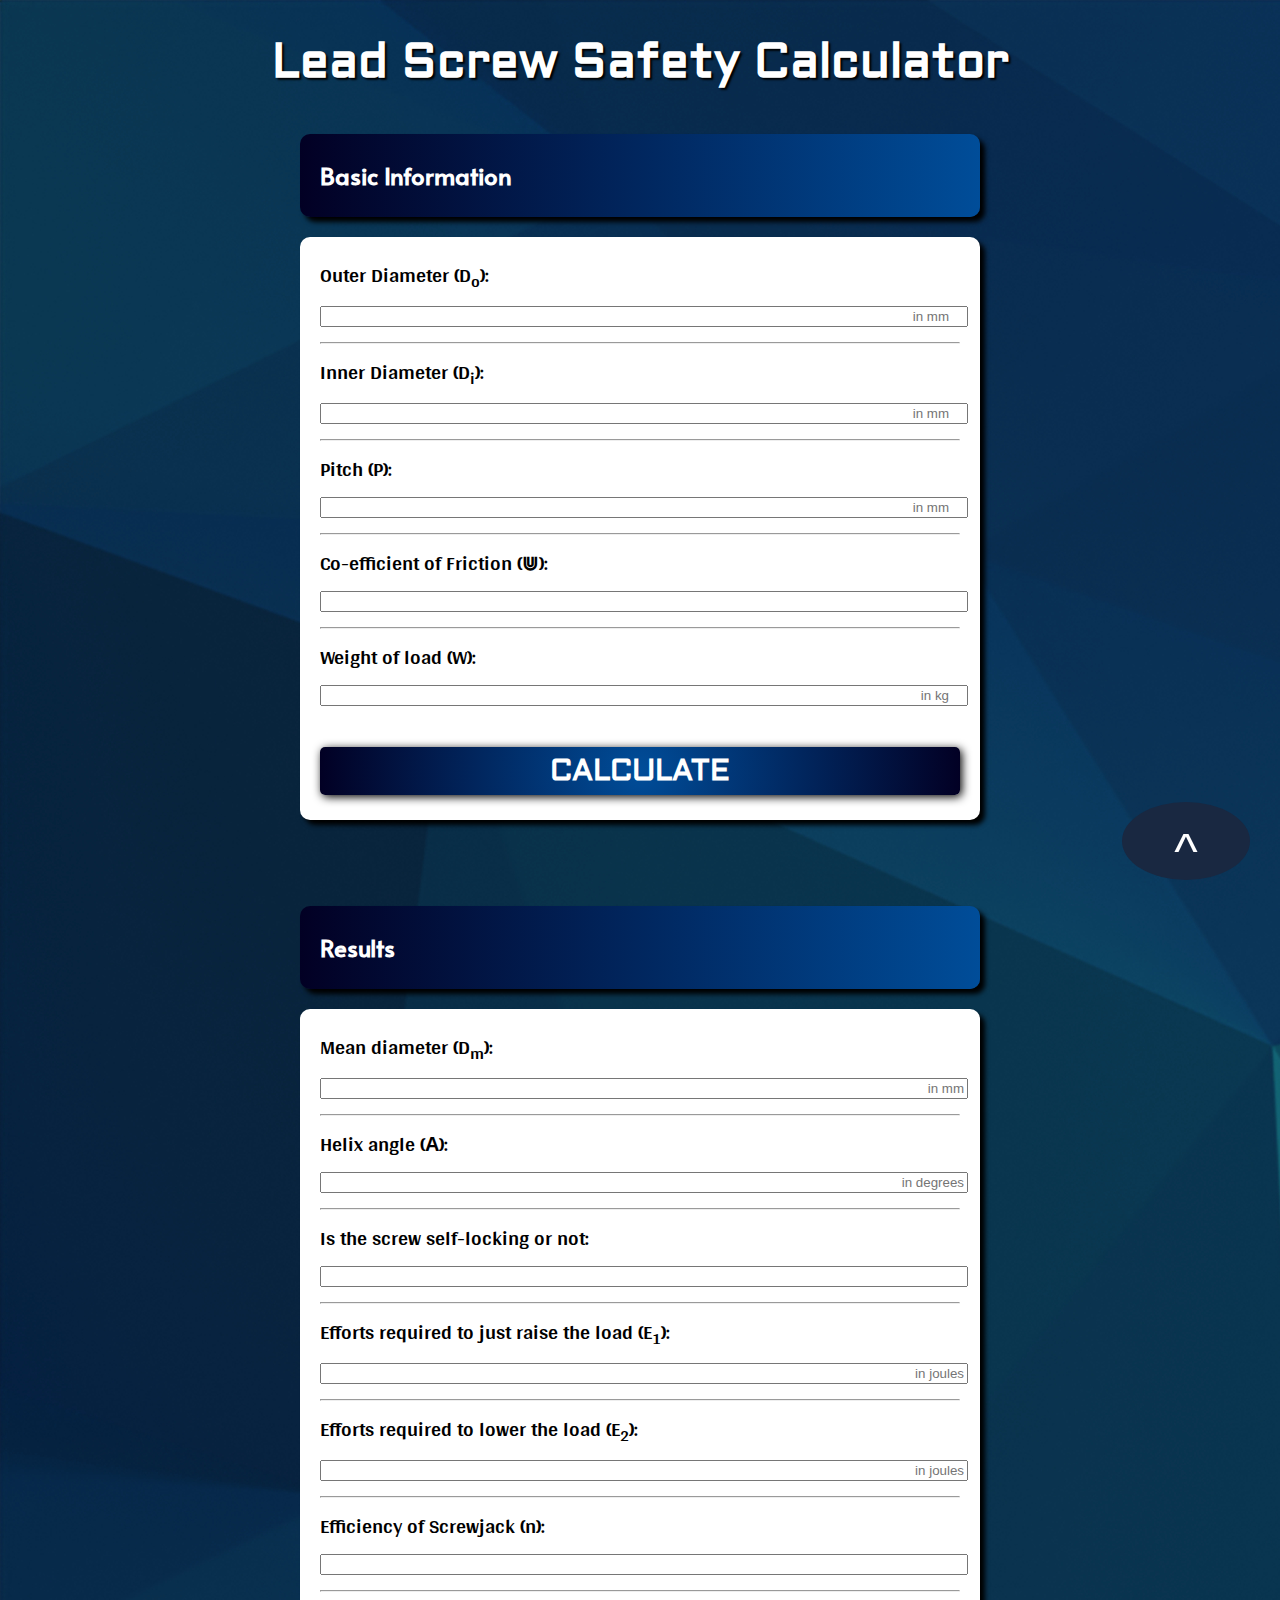
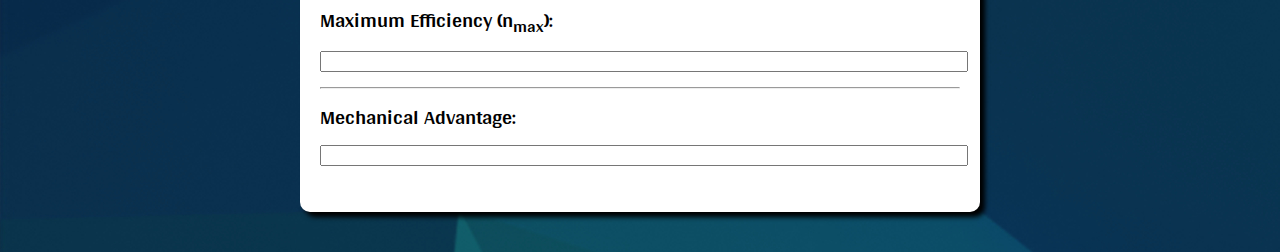
<file: html/calculator.html>
<!DOCTYPE html>
<html>
<head>
	<meta charset="utf-8">
	<title>LSSC</title>
	<link rel="icon" type="image/x-icon" href="../assets/img/icon.ico" />
	<link rel="stylesheet" type="text/css" href="../css/calculator.css">
	<link href='https://fonts.googleapis.com/css?family=Alata' rel='stylesheet'>
	<link href='https://fonts.googleapis.com/css?family=Aldrich' rel='stylesheet'>
	<link href='https://fonts.googleapis.com/css?family=Arya' rel='stylesheet'>
	<script type="text/javascript" src="../js/calculator.js"></script>
</head>
<body>
	<h1>Lead Screw Safety Calculator</h1>
	<div id="container1">
		<h2>Basic Information</h2></div>
	<div class="container2">
		Outer Diameter (D<sub>o</sub>):
		<input id="OuterDiameter" type="number" name="OuterDiameter" placeholder="in mm">
		<br/><hr>
		Inner Diameter (D<sub>i</sub>):
		<input id="InnerDiameter" type="number" name="InnerDiameter" placeholder="in mm">
		<br/><hr>
		Pitch (P):
		<input id="Pitch" type="number" name="Pitch" placeholder="in mm">
		<br/><hr>
		Co-efficient of Friction (&Cup;):
		<input id="friction" type="number" name="friction"><br/><hr>
		Weight of load (W):
		<input id="weight" type="number" name="weight" placeholder="in kg"><br/><br/>
		<button onclick="results()" id="calculate">Calculate</button>
	</div>
	<br/>
	<br/>
	<div id="container1">
		<h2>Results</h2></div>
	<div class="container2">
		Mean diameter (D<sub>m</sub>):<input id="demo" placeholder="in mm"><br/><hr>
		Helix angle (&#913):<input id="angle" placeholder="in degrees"><br/><hr>
		Is the screw self-locking or not:<input id="self"><br/><hr>
		Efforts required to just raise the load (E<sub>1</sub>):<input id="Load" placeholder="in joules"><br/><hr>
		Efforts required to lower the load (E<sub>2</sub>):<input id="lower" placeholder="in joules"><br/><hr>
		Efficiency of Screwjack (n):<input id="efficiency"><br/><hr>
		Maximum Efficiency (n<sub>max</sub>):<input id="efficienct"><br/><hr>
		Mechanical Advantage:<input id="adv"><br/><br/>
	</div>

	<button onclick="topFunction()" id="myBtn" title="Go to top">^</button>
</body>
</html>
</file>
<file: css/calculator.css>
body{
	background-image: url(../assets/img/calculator_background.jpg);
	display:flex; flex-direction:column; justify-content:center;
    min-height:100vh;
    margin: 0 auto;
}

h1{
	font-family: 'Aldrich',fantasy;
	font-weight: bold;
	color: white;
	text-align: center;
	font-size:3em;
	text-shadow: 2px 2px 2px black;
}

div{
	background-color: white;
	border-radius: 10px;
	margin: 10px;
	margin-bottom: 20px;
	padding: 5px 20px;
	box-shadow:5px 5px 5px black;
	font-family: 'Arya',sans-serif;
	font-weight: bold;
}

h2{
	font-family: 'Alata',sans-serif;
}

#calculate{
	border: none;
	color: white;
	background: rgb(0,77,153);
    background: radial-gradient(circle, rgba(0,77,153,1) 0%, rgba(2,0,36,1) 100%);
	border-radius: 5px;
	font-family: 'Aldrich',sans-serif;
	font-weight:  bold;
	box-shadow: 2px 2px 10px black;
	width: 100%;
	text-align: center;
	font-size:1.5em;
	margin-bottom: 20px;
	padding: 5px;
	cursor: pointer;
	-webkit-transition: all 0.5s 0s ease;
	-moz-transition: all 0.5s 0s ease;
	-o-transition: all 0.5s 0s ease;
	transition: all 0.5s 0s ease;
	text-transform: uppercase;
}

input{
	width: 100%;
	text-align: right;
}

#container1{
	background: rgb(0,77,153);
    background: linear-gradient(270deg, rgba(0,77,153,1) 0%, rgba(2,0,36,1) 100%);
	color:  white;
	animation-duration: 3s;
	animation-name:;
	width: 50%;
	margin: 10px auto;
}

.container2{
	animation-duration: 3s;
	animation-name: slide-bck-center;
	width: 50%;
	padding-top: 20px;
	font-size: 1.25em;
	margin: 10px auto;
	animation-name: bounceIn;
	animation-duration: 3s;
	margin-bottom: 40px;
	padding-bottom: 5px;
}

.bounceIn {
	-webkit-animation-name: bounceIn;
	animation-name: bounceIn;
	-webkit-animation-duration: .75s;
	animation-duration: .75s;
	-webkit-animation-duration: 1s;
	animation-duration: 1s;
	-webkit-animation-fill-mode: both;
	animation-fill-mode: both;
	}
@-webkit-keyframes bounceIn {
	0%, 20%, 40%, 60%, 80%, 100% {
	    -webkit-transition-timing-function: cubic-bezier(0.215, 0.610, 0.355, 1.000);
	    transition-timing-function: cubic-bezier(0.215, 0.610, 0.355, 1.000);
	}
	0% {
	   opacity: 0;
	   -webkit-transform: scale3d(.3, .3, .3);
	   transform: scale3d(.3, .3, .3);
	}
	20% {
	  -webkit-transform: scale3d(1.1, 1.1, 1.1);
	  transform: scale3d(1.1, 1.1, 1.1);
	}
	40% {
	  -webkit-transform: scale3d(.9, .9, .9);
	  transform: scale3d(.9, .9, .9);
	}
	60% {
	  opacity: 1;
	  -webkit-transform: scale3d(1.03, 1.03, 1.03);
	  transform: scale3d(1.03, 1.03, 1.03);
	}
	80% {
	  -webkit-transform: scale3d(.97, .97, .97);
	  transform: scale3d(.97, .97, .97);
	}
	100% {
	  opacity: 1;
	  -webkit-transform: scale3d(1, 1, 1);
	  transform: scale3d(1, 1, 1);
	}
}
@keyframes bounceIn {
	0%, 20%, 40%, 60%, 80%, 100% {
	  -webkit-transition-timing-function: cubic-bezier(0.215, 0.610, 0.355, 1.000);
	  transition-timing-function: cubic-bezier(0.215, 0.610, 0.355, 1.000);
	}
	0% {
	  opacity: 0;
	  -webkit-transform: scale3d(.3, .3, .3);
	  transform: scale3d(.3, .3, .3);
	}
	20% {
	  -webkit-transform: scale3d(1.1, 1.1, 1.1);
	  transform: scale3d(1.1, 1.1, 1.1);
	}
	40% {
	  -webkit-transform: scale3d(.9, .9, .9);
	  transform: scale3d(.9, .9, .9);
	}
	60% {
	  opacity: 1;
	  -webkit-transform: scale3d(1.03, 1.03, 1.03);
	  transform: scale3d(1.03, 1.03, 1.03);
	}
	80% {
	  -webkit-transform: scale3d(.97, .97, .97);
	  transform: scale3d(.97, .97, .97);
	}
	100% {
	  opacity: 1;
	  -webkit-transform: scale3d(1, 1, 1);
	  transform: scale3d(1, 1, 1);
    }
}

#myBtn {
    /* Hidden by default */
    position: fixed; /* Fixed/sticky position */
    bottom: 20px; /* Place the button at the bottom of the page */
    right: 30px; /* Place the button 30px from the right */
    z-index: 99; /* Make sure it does not overlap */
    border: none; /* Remove borders */
    outline: none; /* Remove outline */
    background-color: #192841; /* Set a background color */
    color: white; /* Text color */
    cursor: pointer; /* Add a mouse pointer on hover */
    padding-top: 20px; /* Some padding */
    border-radius: 10px; /* Rounded corners */
    font-size: 50px; /* Increase font size */
    float: right;
    width: 10%;
    padding-bottom: 0;
    border-radius:50%
}

#myBtn:hover {
    background-color: #555; /* Add a dark-grey background on hover */
}
</file>
